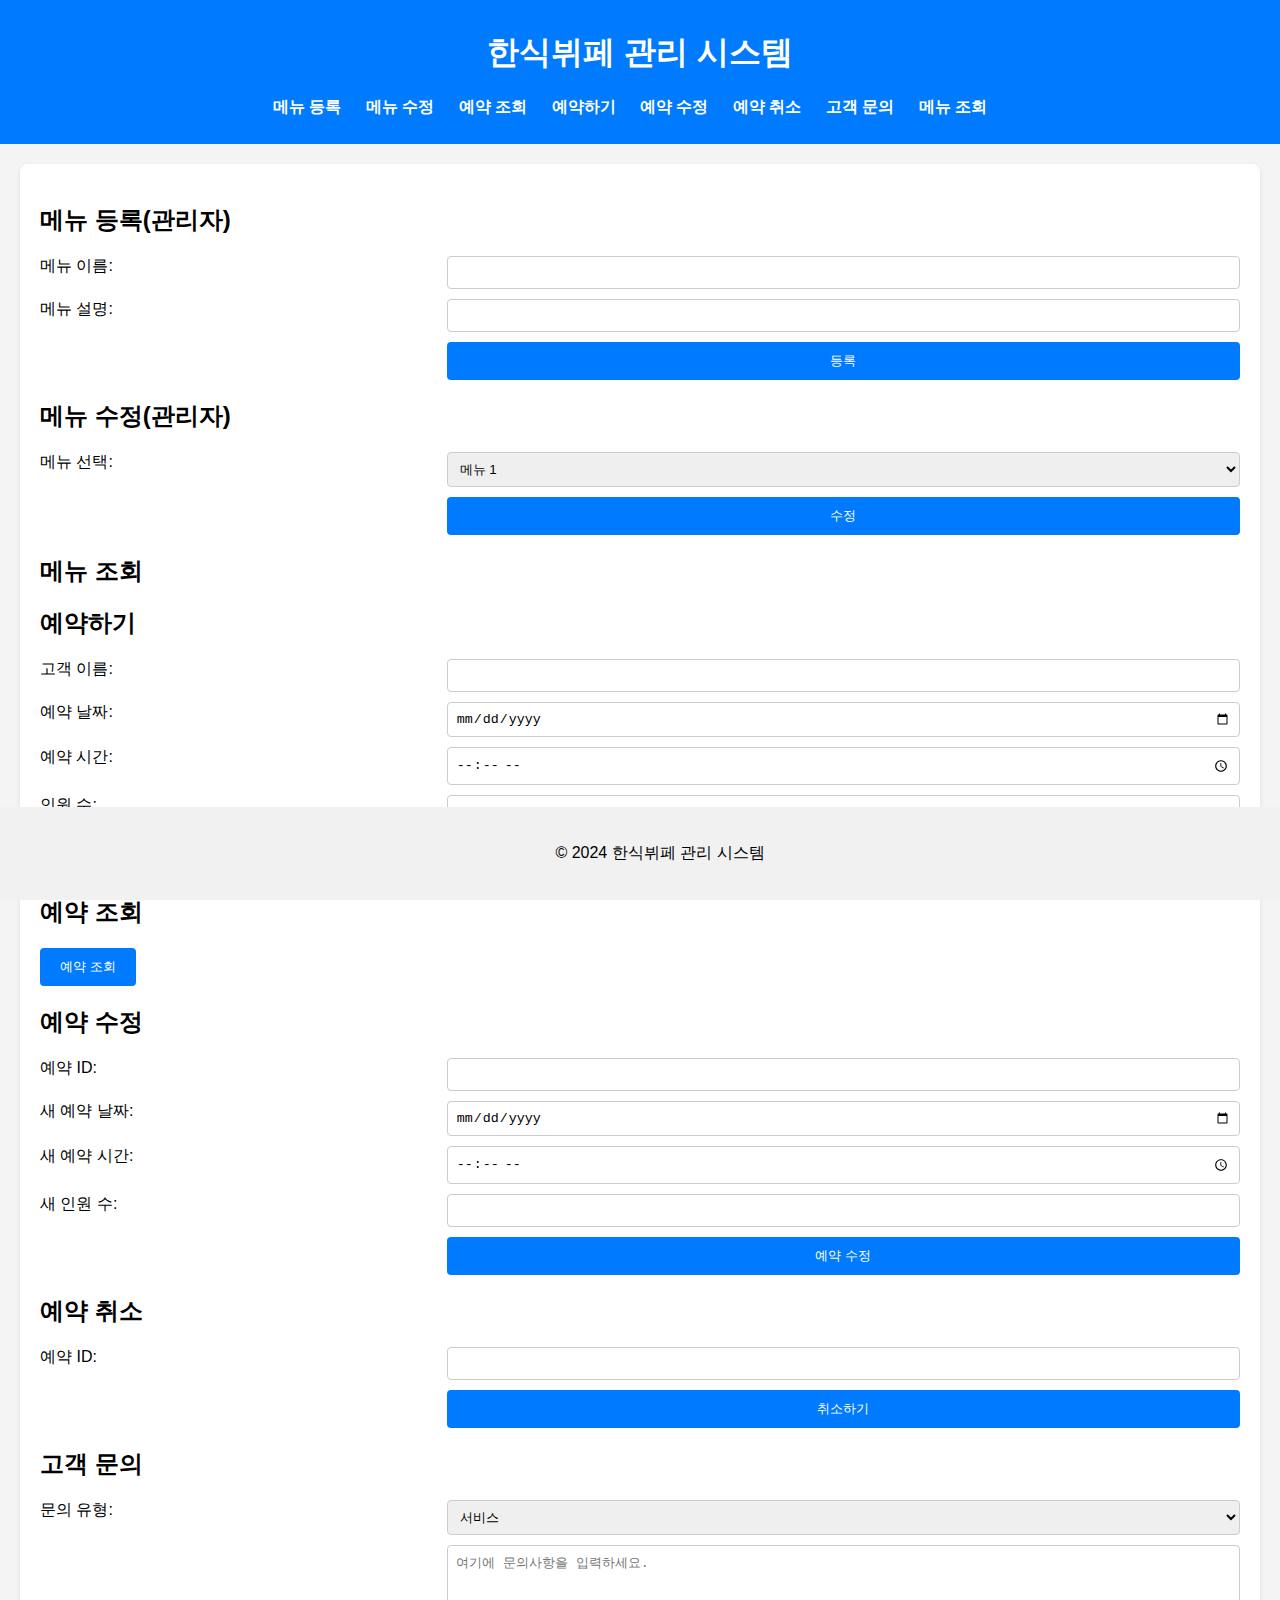
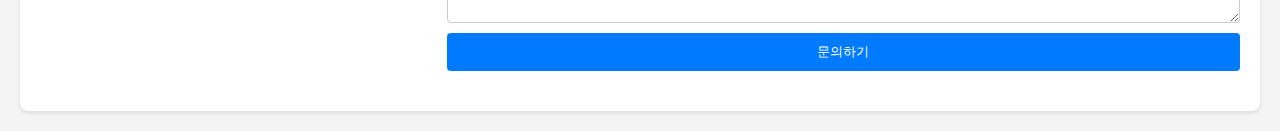
<file: 소웨공 html/soft_5.html>
<!DOCTYPE html>
<html lang="ko">
<head>
    <meta charset="UTF-8">
    <title>한식뷔페 관리 시스템</title>
    <link rel="stylesheet" href="styles.css">
</head>
<body>
    <header>
        <h1>한식뷔페 관리 시스템</h1>
        <nav>
            <ul>
                <li><a href="#menu-registration">메뉴 등록</a></li>
                <li><a href="#menu-modification">메뉴 수정</a></li>
                <li><a href="#reservation-lookup">예약 조회</a></li>
                <li><a href="#reservation-make">예약하기</a></li>
                <li><a href="#reservation-modify">예약 수정</a></li>
                <li><a href="#reservation-cancel">예약 취소</a></li>
                <li><a href="#customer-inquiry">고객 문의</a></li>
                <li><a href="#menu-view">메뉴 조회</a></li>
            </ul>
        </nav>
    </header>
    <main>
        <!-- 메뉴 등록 폼 -->
        <section id="menu-registration">
    <h2>메뉴 등록(관리자)</h2>
    <form id="menuRegistrationForm">
        <label for="menuName">메뉴 이름:</label>
        <input type="text" id="menuName" name="menuName">
        <label for="menuDescription">메뉴 설명:</label>
        <input type="text" id="menuDescription" name="menuDescription">
        <button type="submit">등록</button>
    </form>
</section>

        <!-- 메뉴 수정 섹션 -->
        <section id="menu-modification">
            <h2>메뉴 수정(관리자)</h2>
            <form>
                <label for="menuSelect">메뉴 선택:</label>
                <select id="menuSelect" name="menuSelect">
                    <option value="menu1">메뉴 1</option>
                    <option value="menu2">메뉴 2</option>
                </select>
                <button type="submit">수정</button>
            </form>
        </section>


        <!-- 메뉴 조회 섹션 -->
        <section id="menu-view">
    <h2>메뉴 조회</h2>
    <div id="menuList">
        <!-- 메뉴 목록이 여기에 표시됩니다 -->
    </div>
</section>

 <!-- 예약하기 폼 -->
        <section id="reservation-make">
            <h2>예약하기</h2>
            <form id="reservationForm">
                <label for="customerName">고객 이름:</label>
                <input type="text" id="customerName" name="customerName" required>

                <label for="reservationDate">예약 날짜:</label>
                <input type="date" id="reservationDate" name="reservationDate" required>

                <label for="reservationTime">예약 시간:</label>
                <input type="time" id="reservationTime" name="reservationTime" required>

                <label for="numberOfGuests">인원 수:</label>
                <input type="number" id="numberOfGuests" name="numberOfGuests" required min="1">

                <button type="submit">예약하기</button>
            </form>
        </section>

        <!-- 예약 조회 폼 -->
        <section id="reservation-lookup">
            <h2>예약 조회</h2>
            <button onclick="displayReservations()">예약 조회</button>
            <div id="reservationList"></div>
        </section>

        <!-- 예약 수정 폼 -->
        <section id="reservation-modify">
            <h2>예약 수정</h2>
            <form id="reservationModifyForm">
                <label for="modifyReservationId">예약 ID:</label>
                <input type="number" id="modifyReservationId" name="modifyReservationId" required>

                <label for="modifyReservationDate">새 예약 날짜:</label>
                <input type="date" id="modifyReservationDate" name="modifyReservationDate" required>

                <label for="modifyReservationTime">새 예약 시간:</label>
                <input type="time" id="modifyReservationTime" name="modifyReservationTime" required>

                <label for="modifyNumberOfGuests">새 인원 수:</label>
                <input type="number" id="modifyNumberOfGuests" name="modifyNumberOfGuests" required min="1">

                <button type="submit">예약 수정</button>
            </form>
        </section>

        <!-- 예약 취소 폼 -->
        <section id="reservation-cancel">
            <h2>예약 취소</h2>
            <form id="reservationCancelForm">
                <label for="cancelReservationId">예약 ID:</label>
                <input type="number" id="cancelReservationId" name="cancelReservationId" required>

                <button type="submit">취소하기</button>
            </form>
        </section>
        <!-- 고객 문의 -->
        <section id="customer-inquiry">
            <h2>고객 문의</h2>
            <form>
                <label for="inquiryType">문의 유형:</label>
                <select id="inquiryType" name="inquiryType">
                    <option value="service">서비스</option>
                    <option value="food">음식</option>
                </select>
                <textarea id="inquiryText" name="inquiryText" rows="4" placeholder="여기에 문의사항을 입력하세요."></textarea>
                <button type="submit">문의하기</button>
            </form>
        </section>
    </main>
    <footer>
        <p>© 2024 한식뷔페 관리 시스템</p>
    </footer>
    <script src="script.js"></script>
</body>
</html>
</file>
<file: 소웨공 html/styles.css>
body {
    font-family: 'Arial', sans-serif;
    margin: 0;
    padding: 0;
    background-color: #f4f4f4;
}

header {
    background-color: #007BFF;
    color: white;
    padding: 10px 20px;
    text-align: center;
}

nav ul {
    list-style: none;
    padding: 0;
}

nav ul li {
    display: inline;
    margin-right: 20px;
}

nav ul li a {
    color: white;
    text-decoration: none;
    font-weight: bold;
}

main {
    margin: 20px;
    padding: 20px;
    background: white;
    border-radius: 8px;
    box-shadow: 0 2px 4px rgba(0,0,0,0.1);
}

section {
    margin-bottom: 20px;
}

form {
    display: grid;
    grid-template-columns: 1fr 2fr;
    gap: 10px;
    margin-top: 10px;
}

form label {
    grid-column: 1 / 2;
}

form input, form select, form textarea {
    grid-column: 2 / 3;
    padding: 8px;
    border: 1px solid #ccc;
    border-radius: 4px;
}

button {
    padding: 10px 20px;
    background-color: #007BFF;
    color: white;
    border: none;
    border-radius: 4px;
    cursor: pointer;
    grid-column: 2 / 3;
}

button:hover {
    background-color: #0056b3;
}

footer {
    text-align: center;
    padding: 20px;
    background-color: #f1f1f1;
    position: fixed;
    left: 0;
    bottom: 0;
    width: 100%;
}
</file>
